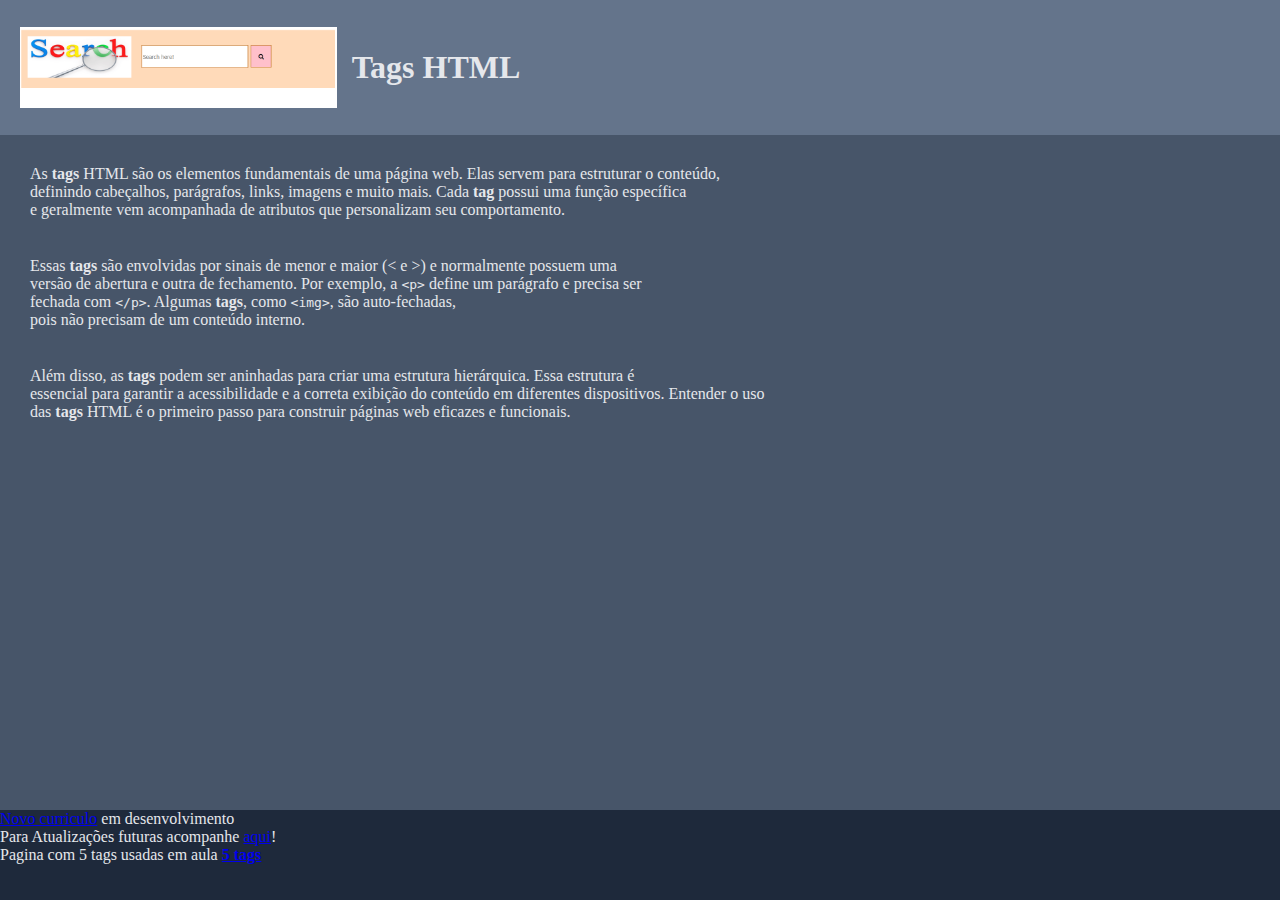
<file: index.html>
<!DOCTYPE html>
<html leng="pt-BR">
  <head>
    <meta charset="UTF-8">
    <meta name="viewport" 
    content="width=device-width, initial-scale=1.0">
    <title>Filipe Schwitzer</title>
    <link rel="stylesheet" href="styles.css">
  </head>
  <body>
    <header>
      <img class="cabecalho" src="./img/cabecalho.png" alt="Imagem de cabecalho">
      <h1>Tags HTML</h1>
    </header>
    <main>
      <p>
        As <strong>tags</strong> HTML são os elementos fundamentais de uma página web. Elas servem para estruturar o conteúdo,<br>
        definindo cabeçalhos, parágrafos, links, imagens e muito mais. Cada <strong>tag</strong> possui uma função específica <br>
        e geralmente vem acompanhada de atributos que personalizam seu comportamento.
      </p>
      <br>
      <p>
        Essas <strong>tags</strong> são envolvidas por sinais de menor e maior (&lt; e &gt;) e normalmente possuem uma <br>
        versão de abertura e outra de fechamento. Por exemplo, a <code>&lt;p&gt;</code> define um parágrafo e precisa ser <br>
        fechada com <code>&lt;/p&gt;</code>. Algumas <strong>tags</strong>, como <code>&lt;img&gt;</code>, são auto-fechadas, <br>
        pois não precisam de um conteúdo interno.
      </p>
      <br>
      <p>
        Além disso, as <strong>tags</strong> podem ser aninhadas para criar uma estrutura hierárquica. Essa estrutura é <br>
        essencial para garantir a acessibilidade e a correta exibição do conteúdo em diferentes dispositivos. Entender o uso <br>
        das <strong>tags</strong> HTML é o primeiro passo para construir páginas web eficazes e funcionais.
      </p>
    </main>
    <footer>
      <p><a href="curriculo.html">Novo curriculo</a> em desenvolvimento</p>
      <p>Para Atualizações futuras acompanhe <a href="https://filipe-schweitzer-fmpsc.github.io/Curriculo/">aqui</a>!</p>
      <p>Pagina com 5 tags usadas em aula <a href="pagina3.html"><strong>5 tags</strong></a></p>
    </footer>
  </body>
</html>
</file>
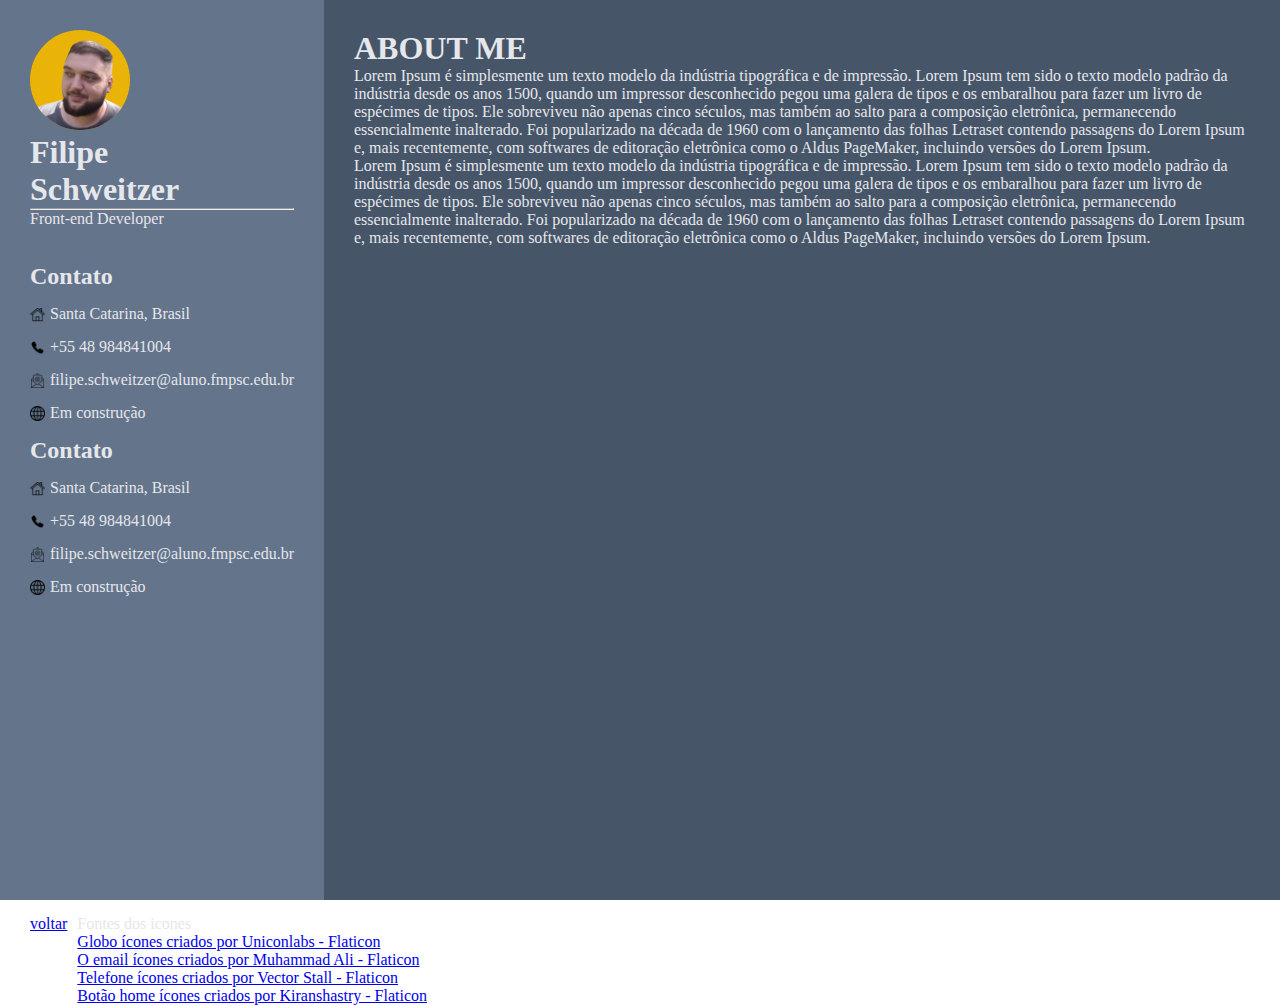
<file: curriculo.html>
<!DOCTYPE html>
<html leng="pt-BR">
  <head>
    <meta charset="UTF-8">
    <meta name="viewport" 
    content="width=device-width, initial-scale=1.0">
    <title>Filipe Schwitzer</title>
    <link rel="stylesheet" href="curriculo.css">
  </head>
  <body>
    <div class="container">

      <aside>
        <div class="card" >
          <img id="imgCard" src="img/file2.png" alt="Minha foto">
          <h1 id="name">Filipe</h1>
          <h1 id="lestName">Schweitzer</h1>
          <hr>
          <p>Front-end Developer</p>
        </div>
        <div class="myInfo">
          <h2 >Contato</h2>
          <div class="contacts">
            <img class="icons-aside" src="icons/casa.png" alt="Icone Endereço">
            <p>Santa Catarina, Brasil</p>
          </div>
          <div class="contacts">
            <img class="icons-aside" src="icons/telefone.png" alt="Icone Telefone">
            <p>+55 48 984841004</p>
          </div>
          <div class="contacts">
            <img class="icons-aside" src="icons/marketing-de-email.png" alt="Icone E-mail">
            <p>filipe.schweitzer@aluno.fmpsc.edu.br</p>
          </div>
          <div class="contacts">
            <img class="icons-aside" src="icons/globo.png" alt="Icone web site">
            <p>Em construção</p>
          </div>
          <h2>Contato</h2>
          <div class="contacts">
            <img class="icons-aside" src="icons/casa.png" alt="Icone Endereço">
            <p>Santa Catarina, Brasil</p>
          </div>
          <div class="contacts">
            <img class="icons-aside" src="icons/telefone.png" alt="Icone Telefone">
            <p>+55 48 984841004</p>
          </div>
          <div class="contacts">
            <img class="icons-aside" src="icons/marketing-de-email.png" alt="Icone E-mail">
            <p>filipe.schweitzer@aluno.fmpsc.edu.br</p>
          </div>
          <div class="contacts">
            <img class="icons-aside" src="icons/globo.png" alt="Icone web site">
            <p>Em construção</p>
          </div>
        </div>
      </aside>
      <main>
        <div class="AboutMe">
          <h1>ABOUT ME</h1>
          <P>
            Lorem Ipsum é simplesmente um texto modelo da indústria tipográfica e de impressão.
            Lorem Ipsum tem sido o texto modelo padrão da indústria desde os anos 1500, quando 
            um impressor desconhecido pegou uma galera de tipos e os embaralhou para fazer um 
            livro de espécimes de tipos. Ele sobreviveu não apenas cinco séculos, mas também
            ao salto para a composição eletrônica, permanecendo essencialmente inalterado.
            Foi popularizado na década de 1960 com o lançamento das folhas Letraset contendo
            passagens do Lorem Ipsum e, mais recentemente, com softwares de editoração
            eletrônica como o Aldus PageMaker, incluindo versões do Lorem Ipsum.
          </P>
        </div>
        <div class="Education">
          
          <p>
            Lorem Ipsum é simplesmente um texto modelo da indústria tipográfica e de impressão.
            Lorem Ipsum tem sido o texto modelo padrão da indústria desde os anos 1500, quando 
            um impressor desconhecido pegou uma galera de tipos e os embaralhou para fazer um 
            livro de espécimes de tipos. Ele sobreviveu não apenas cinco séculos, mas também
            ao salto para a composição eletrônica, permanecendo essencialmente inalterado.
            Foi popularizado na década de 1960 com o lançamento das folhas Letraset contendo
            passagens do Lorem Ipsum e, mais recentemente, com softwares de editoração
            eletrônica como o Aldus PageMaker, incluindo versões do Lorem Ipsum.
            </p>
        </div>
      </main>
    </div>
    <footer>
    <div class="fontes">
      <a href="index.html">voltar</a>
    </div>
    <div class="fontes">
      <p>Fontes dos icones</p>
      <a href="https://www.flaticon.com/br/icones-gratis/globo" title="globo ícones">Globo ícones criados por Uniconlabs - Flaticon</a>
      <br>
      <a href="https://www.flaticon.com/br/icones-gratis/o-email" title="o email ícones">O email ícones criados por Muhammad Ali - Flaticon</a>
      <br>
      <a href="https://www.flaticon.com/br/icones-gratis/telefone" title="telefone ícones">Telefone ícones criados por Vector Stall - Flaticon</a>
      <br>
      <a href="https://www.flaticon.com/br/icones-gratis/botao-home" title="botão home ícones">Botão home ícones criados por Kiranshastry - Flaticon</a>
      <br>
    </div>

    </footer>
  </body>
</html>
</file>
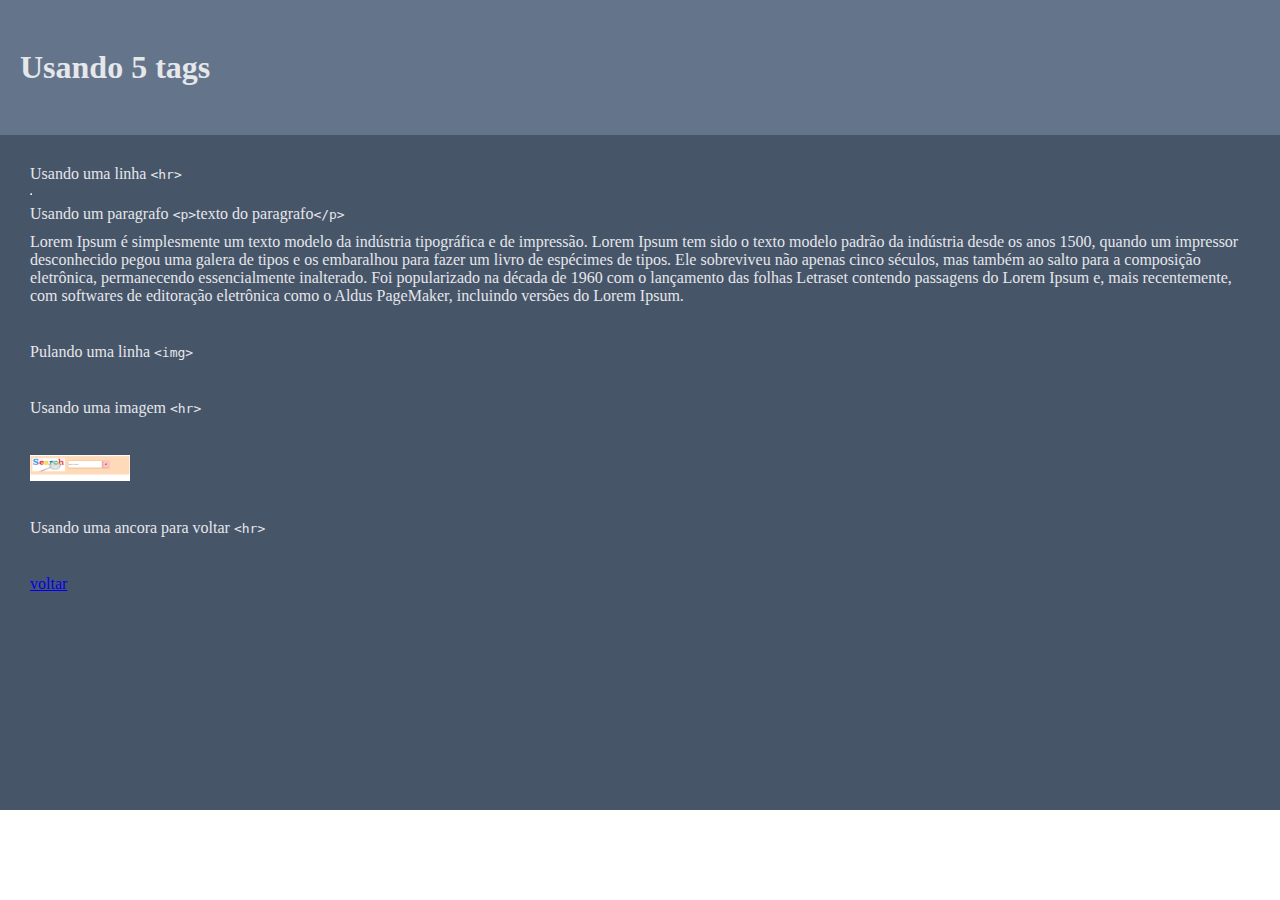
<file: pagina3.html>
<!DOCTYPE html>
<html leng="pt-BR">
  <head>
    <meta charset="UTF-8">
    <meta name="viewport" 
    content="width=device-width, initial-scale=1.0">
    <title>Filipe Schwitzer</title>
    <link rel="stylesheet" href="styles.css">
  </head>
  <body>
    <header>
      <h1>Usando 5 tags</h1>
    </header>
    <main>
      <p>Usando uma linha <code>&lt;hr&gt;</code></p>
      <hr>
      <p>Usando um paragrafo <code>&lt;p&gt;</code>texto do paragrafo<code>&lt;/p&gt;</code></p>
      <p>
        Lorem Ipsum é simplesmente um texto modelo da indústria tipográfica e de impressão.
        Lorem Ipsum tem sido o texto modelo padrão da indústria desde os anos 1500, quando 
        um impressor desconhecido pegou uma galera de tipos e os embaralhou para fazer um 
        livro de espécimes de tipos. Ele sobreviveu não apenas cinco séculos, mas também
        ao salto para a composição eletrônica, permanecendo essencialmente inalterado.
        Foi popularizado na década de 1960 com o lançamento das folhas Letraset contendo
        passagens do Lorem Ipsum e, mais recentemente, com softwares de editoração
        eletrônica como o Aldus PageMaker, incluindo versões do Lorem Ipsum.
      </p>
      <br>
      <p>Pulando uma linha <code>&lt;img&gt;</code></p>
      <br>
      <p>Usando uma imagem <code>&lt;hr&gt;</code></p>
      <br>
      <img src="./img/cabecalho.png" alt="cabeçalho" width="100px">
      <br>
      <p>Usando uma ancora para voltar <code>&lt;hr&gt;</code></p>
      <br>
      <a href="index.html">voltar</a>
    </main>
  </body>
</html>
</file>
<file: styles.css>
* {
  margin: 0;
  padding: 0;
  box-sizing: border-box;
  -webkit-font-smoothing: antialiased;
  -moz-osx-font-smoothing: grayscale;
}
:root {
  font-size: 62,5%;
}

body {
  height: 100%;
  color: #e5e7eb;
}
header {
  display:flex;
  align-items: center;
  height: 15vh;
  background-color: #64748b;
  gap: 15px;
  padding-left: 20px;
}
.cabecalho{
  height: 60%;
}
main {
  display: flex;
  flex-direction: column;
  align-items: flex-start;
  padding: 30px;
  gap: 10px;
  height:75vh;
  /* flex-grow: 1; */
  background-color: #475569;
}
footer {
  height: 10vh;
  /* flex-grow: 2; */
  background-color: #1e293b;
}
</file>
<file: curriculo.css>
* {
  margin: 0;
  padding: 0;
  box-sizing: border-box;
  -webkit-font-smoothing: antialiased;
  -moz-osx-font-smoothing: grayscale;
}
body {
  height: 100%;
  color: #e5e7eb;
}

:root {
  font-size: 62,5%;
}
.container {
  display: flex;
  height: 100vh;
}

.icons-aside {
  width: 15px;
  height: 15px;
}
.contacts {
  display: flex;
  align-items: center;
  gap: 5px;
}
aside {
  background-color: #64748b;
  padding: 30px;
  display: flex;
  flex-direction: column;
  gap: 35px 10px;
}
.myInfo {
  display: flex;
  flex-direction: column;
  gap: 15px;
}

main {
  padding: 30px;
  width: auto;
  flex: 1 1 ;
  background-color: #475569;
}

#imgCard {
  width: 100px;
  background-color: #eab308;
  border-radius: 50%;
}

footer {
  padding-left: 30px;
  padding-top: 15px;
  display: flex;
  gap: 10px;
  justify-content: first baseline;
}
</file>
